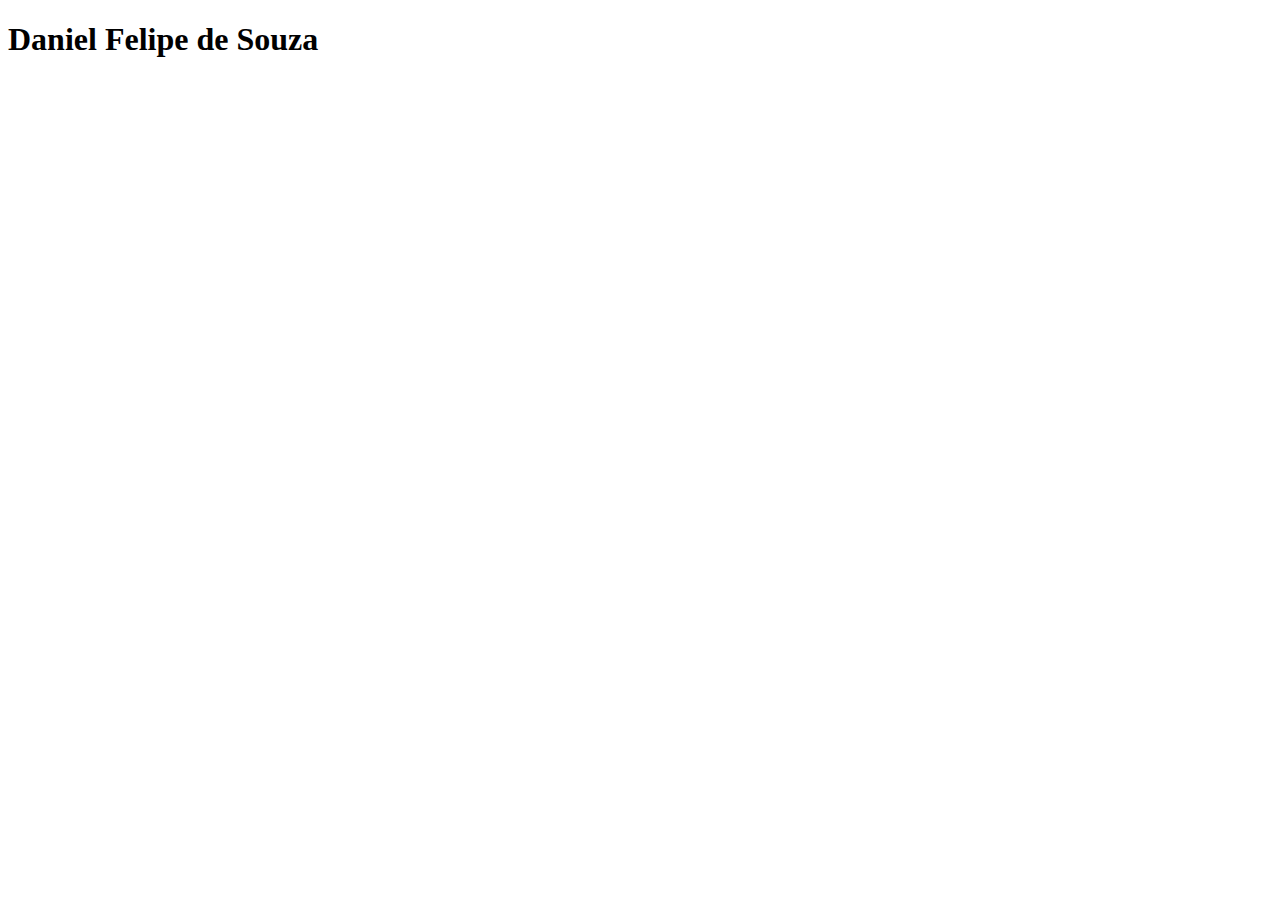
<file: curriculo/index.html>
<!DOCTYPE html>
<html lang="pt-br">
<head>
    <meta charset="UTF-8">
    <meta name="viewport" content="width=device-width, initial-scale=1.0">
    <title>Página Inicial</title>
    <link rel="shortcur icon" href="_imagens/icon.png" type="image/xicon">
</head>
<body>
    <h1>Daniel Felipe de Souza</h1>
</body>
</html>
</file>
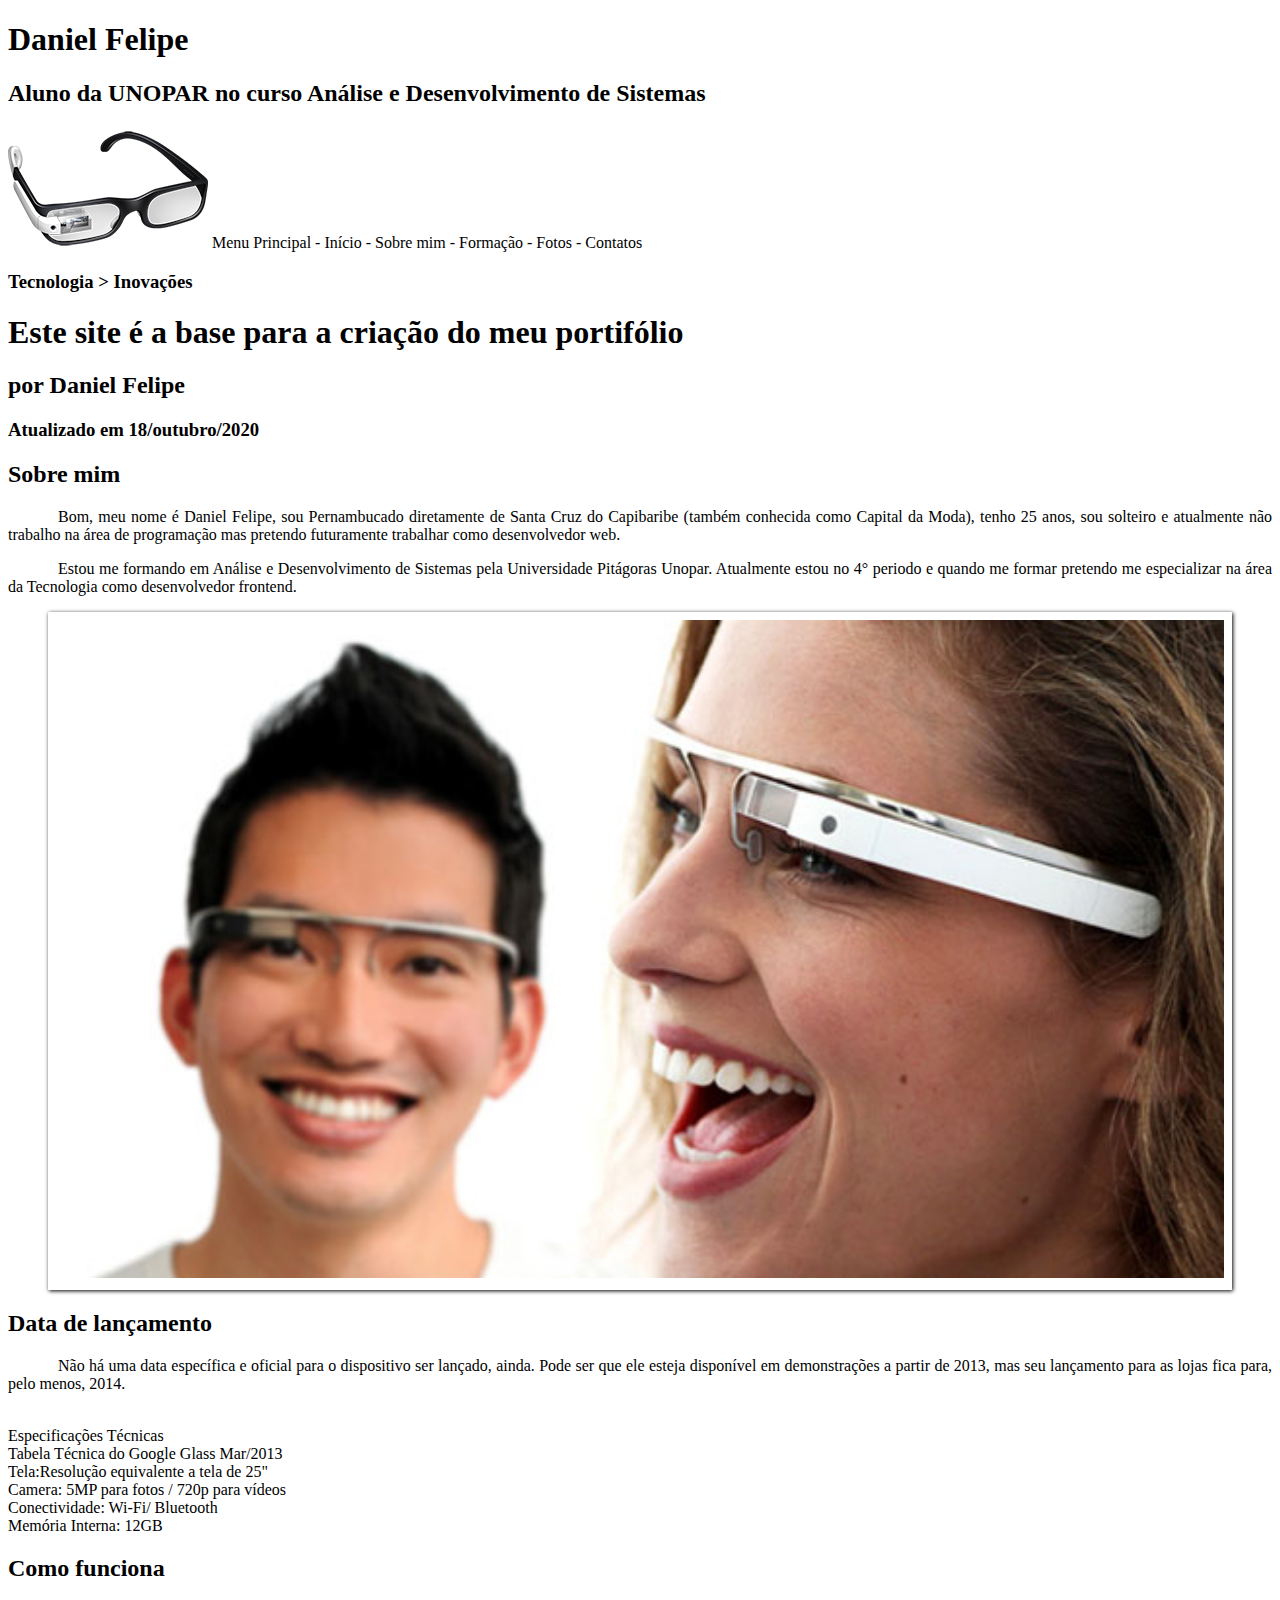
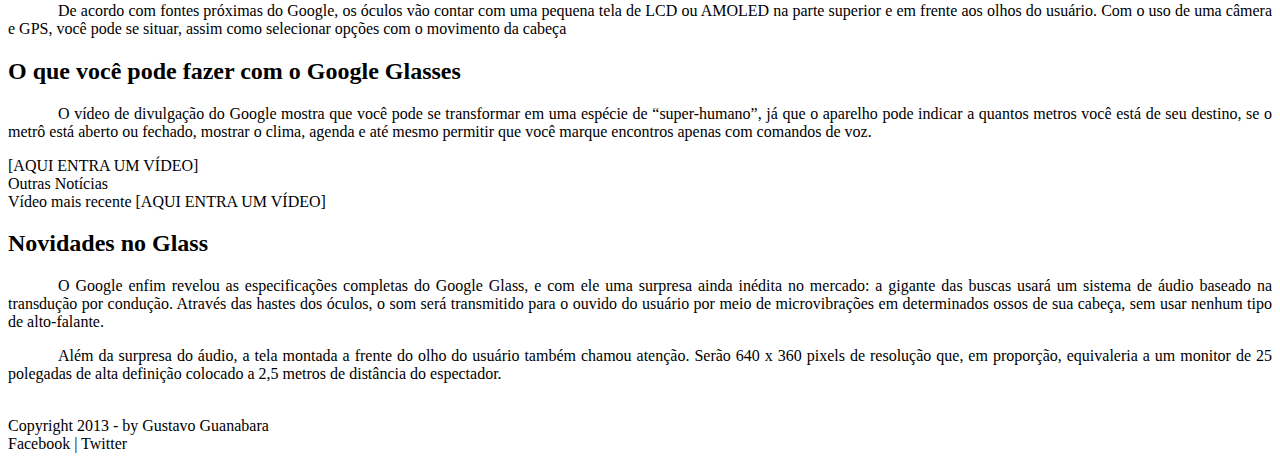
<file: projeto-glass-html5/index.html>
<!DOCTYPE html>
<html lang="pt-br">
    <head>

        <meta charset="UTF-8">
        <meta name="viewport" content="width=device-width, initial-scale=1.0">
        <title>Document</title>
        <link rel="stylesheet" href="_css/estilo.css">

    </head>
    <body>

        <div id="interface">
            <header id="cabecalho">
                <hgroup>
                    <h1>Daniel Felipe</h1>
                    <h2>Aluno da UNOPAR no curso Análise e Desenvolvimento de Sistemas</h2>
                </hgroup>

                <img src="_imagens/glass-oculos-preto-peq.png" alt="imagem">

                Menu Principal
                - Início
                - Sobre mim
                - Formação
                - Fotos
                - Contatos

            </header>

            <hgroup>
                <h3>Tecnologia > Inovações</h3>
                <h1>Este site é a base para a criação do meu portifólio</h1>
                <h2>por Daniel Felipe</h2>
                <h3>Atualizado em 18/outubro/2020</h3>
            </hgroup>

            <h2>Sobre mim</h2>

            <p>Bom, meu nome é Daniel Felipe, sou Pernambucado diretamente de Santa Cruz do Capibaribe (também conhecida como Capital da Moda), tenho 25 anos, sou solteiro e atualmente não trabalho na área de programação mas pretendo futuramente trabalhar como desenvolvedor web.
            <p>Estou me formando em Análise e Desenvolvimento de Sistemas pela Universidade Pitágoras Unopar. Atualmente estou no 4° periodo e quando me formar pretendo me especializar na área da Tecnologia como desenvolvedor frontend.</p>

            <figure class="legenda">
                <img src="_imagens/glass-quadro-homem-mulher.jpg"/>
                <figcaption>
                    <h3>Google Glass</h3>
                    <p>uma nova maneira de ver o mundo</p>
                </figcaption>
            </figure>

            <h2>Data de lançamento</h2>
            <p>Não há uma data específica e oficial para o dispositivo ser lançado, ainda. Pode ser que ele esteja disponível em demonstrações a partir de 2013, mas seu lançamento para as lojas fica para, pelo menos, 2014.</p>

            <br>Especificações Técnicas
            <br>Tabela Técnica do Google Glass Mar/2013

            <br>Tela:Resolução equivalente a tela de 25"
            <br>Camera: 5MP para fotos / 720p para vídeos
            <br>Conectividade: Wi-Fi/ Bluetooth
            <br>Memória Interna: 12GB

            <h2>Como funciona</h2>
            <p>De acordo com fontes próximas do Google, os óculos vão contar com uma pequena tela de LCD ou AMOLED na parte superior e em frente aos olhos do usuário. Com o uso de uma câmera e GPS, você pode se situar, assim como selecionar opções com o movimento da cabeça</p>

            <h2>O que você pode fazer com o Google Glasses</h2>
            <p>O vídeo de divulgação do Google mostra que você pode se transformar em uma espécie de “super-humano”, já que o aparelho pode indicar a quantos metros você está de seu destino, se o metrô está aberto ou fechado, mostrar o clima, agenda e até mesmo permitir que você marque encontros apenas com comandos de voz.</p>

            [AQUI ENTRA UM VÍDEO]

            <br>Outras Notícias
            <br>Vídeo mais recente

            [AQUI ENTRA UM VÍDEO]

            <h2>Novidades no Glass</h2>
            <p>O Google enfim revelou as especificações completas do Google Glass, e com ele uma surpresa ainda inédita no mercado: a gigante das buscas usará um sistema de áudio baseado na transdução por condução. Através das hastes dos óculos, o som será transmitido para o ouvido do usuário por meio de microvibrações em determinados ossos de sua cabeça, sem usar nenhum tipo de alto-falante.</p>

            <p>Além da surpresa do áudio, a tela montada a frente do olho do usuário também chamou atenção. Serão 640 x 360 pixels de resolução que, em proporção, equivaleria a um monitor de 25 polegadas de alta definição colocado a 2,5 metros de distância do espectador.</p>

            <br>Copyright 2013 - by Gustavo Guanabara
            <br>Facebook | Twitter
        </div>
    </body>
</html>
</file>
<file: projeto-glass-html5/_css/estilo.css>
@charset "UTF-8";

p {
    text-align: justify;
    text-indent: 50px;
}

/*Formatação de imagens com legendas*/

.legenda {
    position: relative;
    border: 8px solid white;
    box-shadow: 1px 1px 4px #000000;
}

.legenda img {
    width: 100%;
    height: 100%;
}

.legenda figcaption {
    position: absolute;
    top: 0px;
    background-color: rgba(0, 0, 0, 0.4);
    color: #ffffff;
    width: 100%;
    height: 100%;
    padding: 10px;
    box-sizing: border-box;
    opacity: 0;
    transition: opacity 1s;
}

.legenda:hover figcaption {
    opacity: 1;
}
</file>
